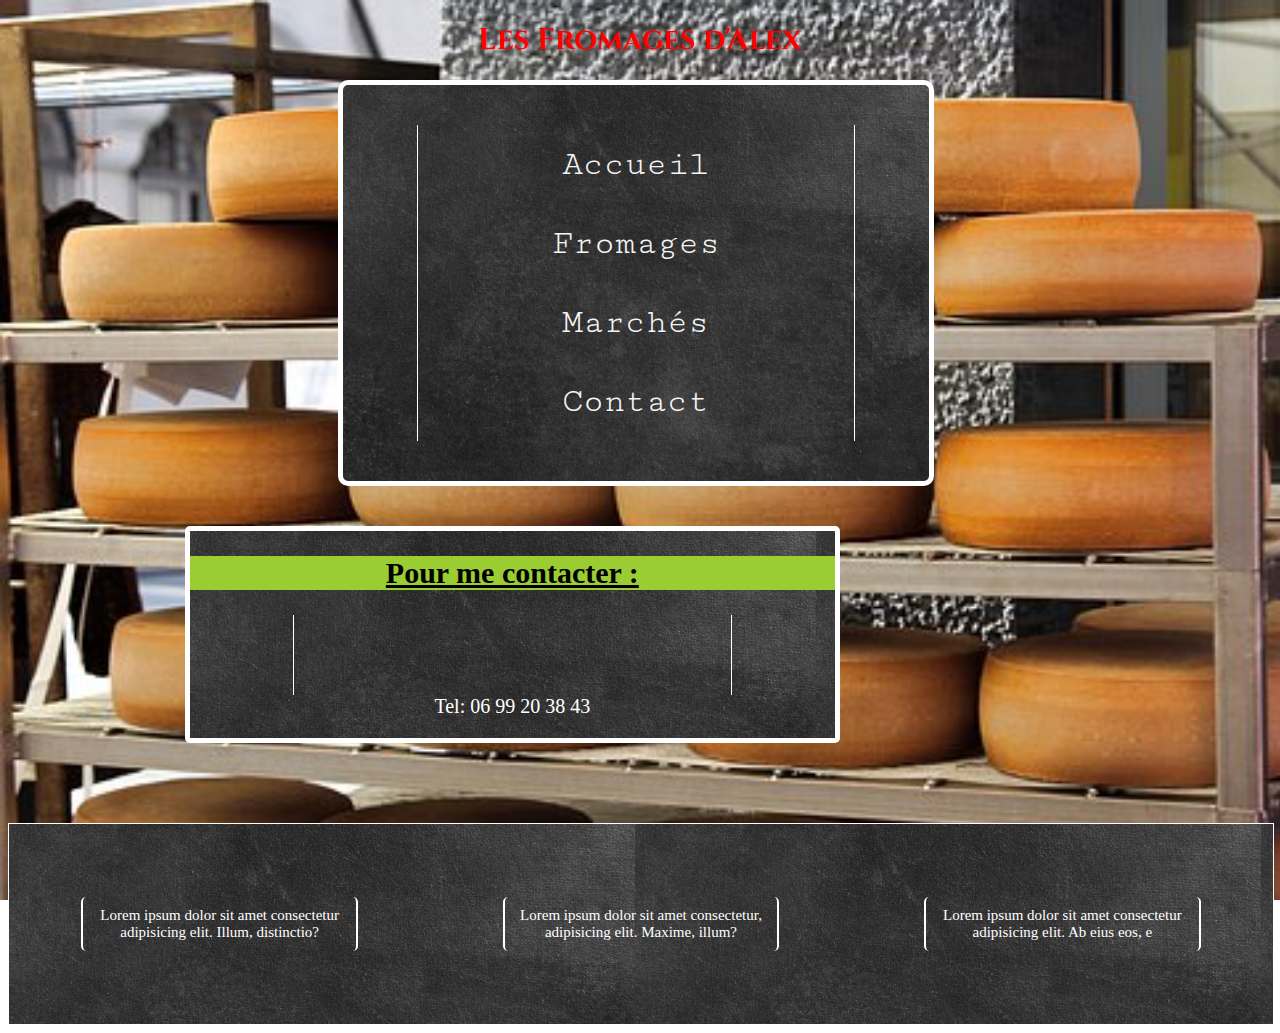
<file: contact.html>
<!DOCTYPE html>
<html lang="en">

<head>
        <meta charset="UTF-8">
        <meta name="viewport" content="width=device-width, initial-scale=1.0">
        <meta http-equiv="X-UA-Compatible" content="ie=edge">
        <title>Document</title>
</head>
<link rel="stylesheet" href="contact.css">
<link href="https://fonts.googleapis.com/css?family=Orbitron&display=swap" rel="stylesheet">
<link href="https://fonts.googleapis.com/css?family=Mali&display=swap" rel="stylesheet">
<link rel="stylesheet" href="https://use.fontawesome.com/releases/v5.9.0/css/all.css"
        integrity="sha384-i1LQnF23gykqWXg6jxC2ZbCbUMxyw5gLZY6UiUS98LYV5unm8GWmfkIS6jqJfb4E" crossorigin="anonymous">
<link href="https://fonts.googleapis.com/css?family=Cutive+Mono&display=swap" rel="stylesheet">
<link href="https://fonts.googleapis.com/css?family=Cinzel|Righteous&display=swap" rel="stylesheet">

<body>
        <h1>Les Fromages d'Alex</h1>

        <header>
                <a href="index.html">Accueil</a>
                <a href="produit.html">Fromages</a>
                <a href="marche.html">Marchés</a>
                <a href="contact.html">Contact</a>
                </div>

        </header>
        <section>
                <article>
                        <h2>Pour me contacter :</h2>
                        <a href="mailto:alex@9business.fr">
                                <div class="mail"><i class="far fa-envelope"></i></div>
                        </a>
                        <a href="" target="_blank">
                                <div class="facebook"><i class="fab fa-facebook-f"></i></div>
                        </a>
                        <div class="tel">Tel: 06 99 20 38 43</div>

                </article>

        </section>
        <footer>
                <div class="pied">Lorem ipsum dolor sit amet consectetur adipisicing elit. Illum, distinctio?</div>
                <div class="pied">Lorem ipsum dolor sit amet consectetur, adipisicing elit. Maxime, illum?</div>
                <div class="pied">Lorem ipsum dolor sit amet consectetur adipisicing elit. Ab eius eos, e</div>
                </div>
        </footer>
</body>

</html>
</file>
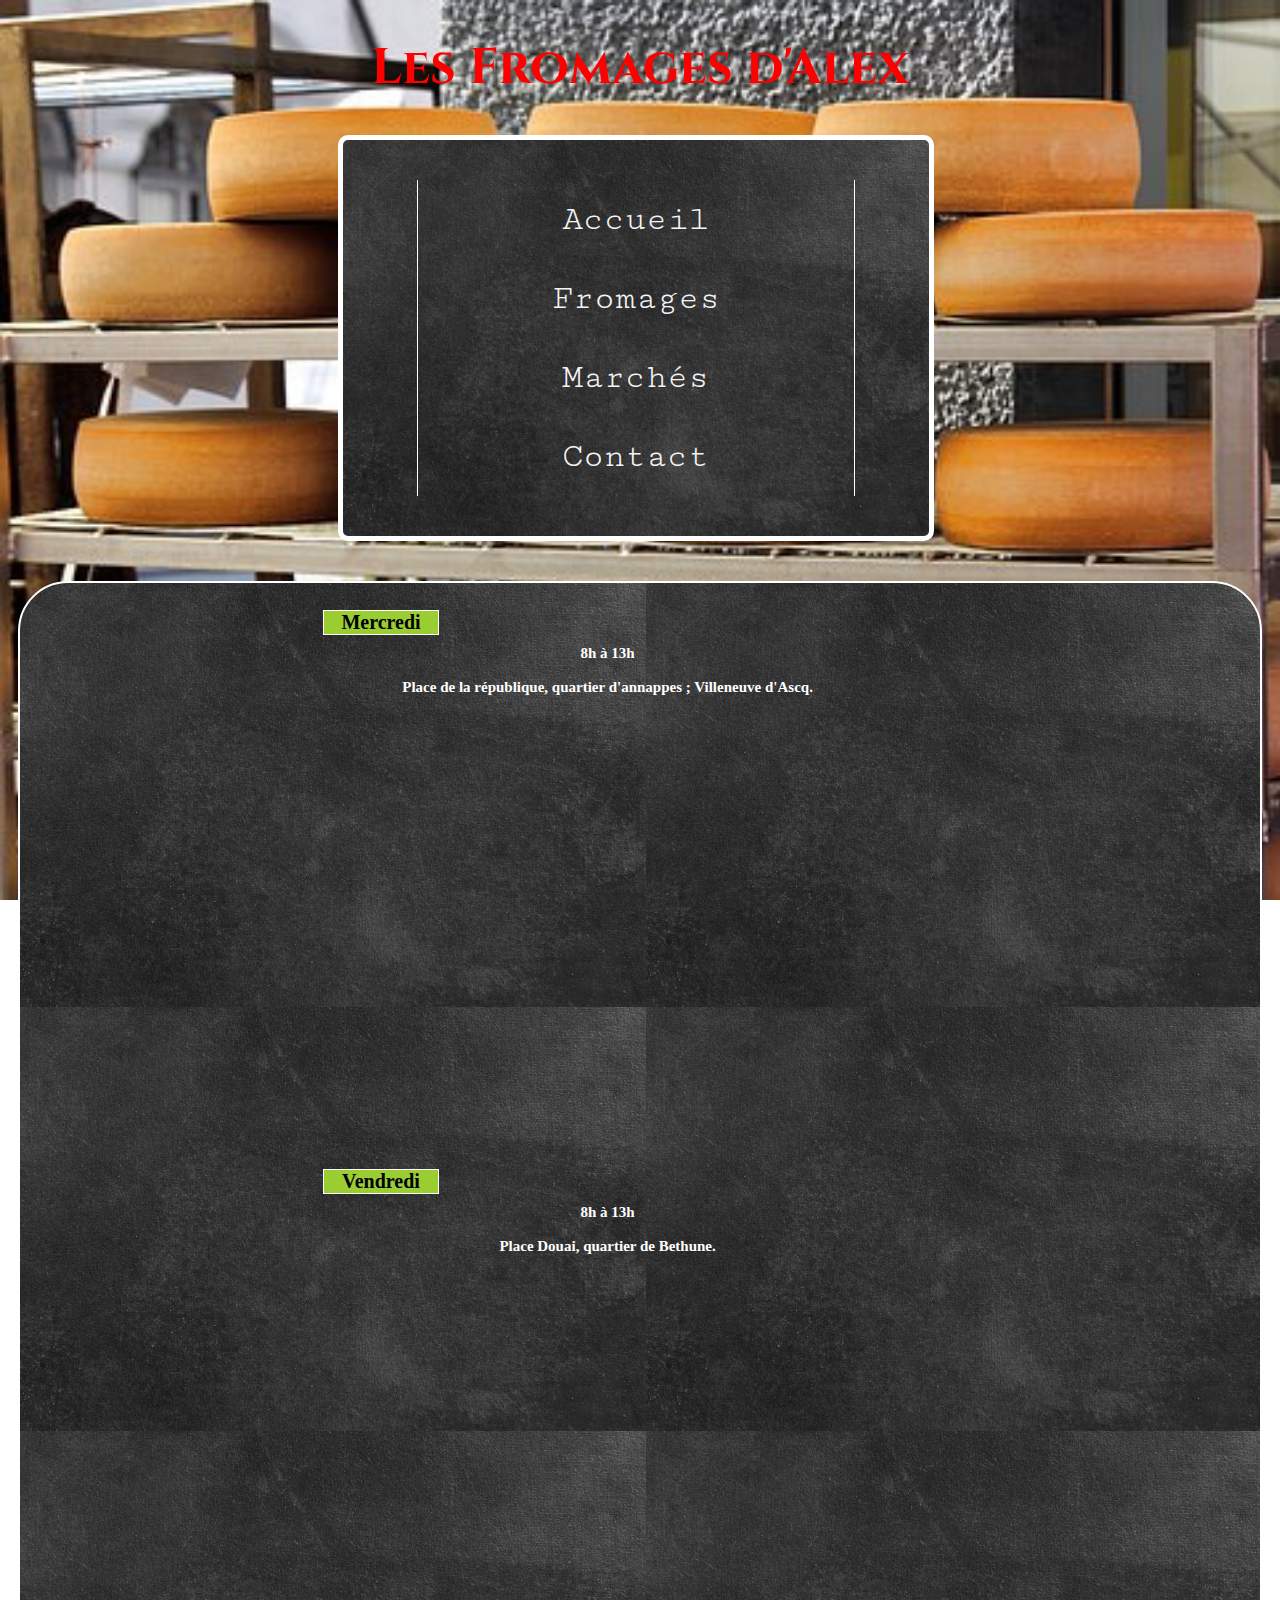
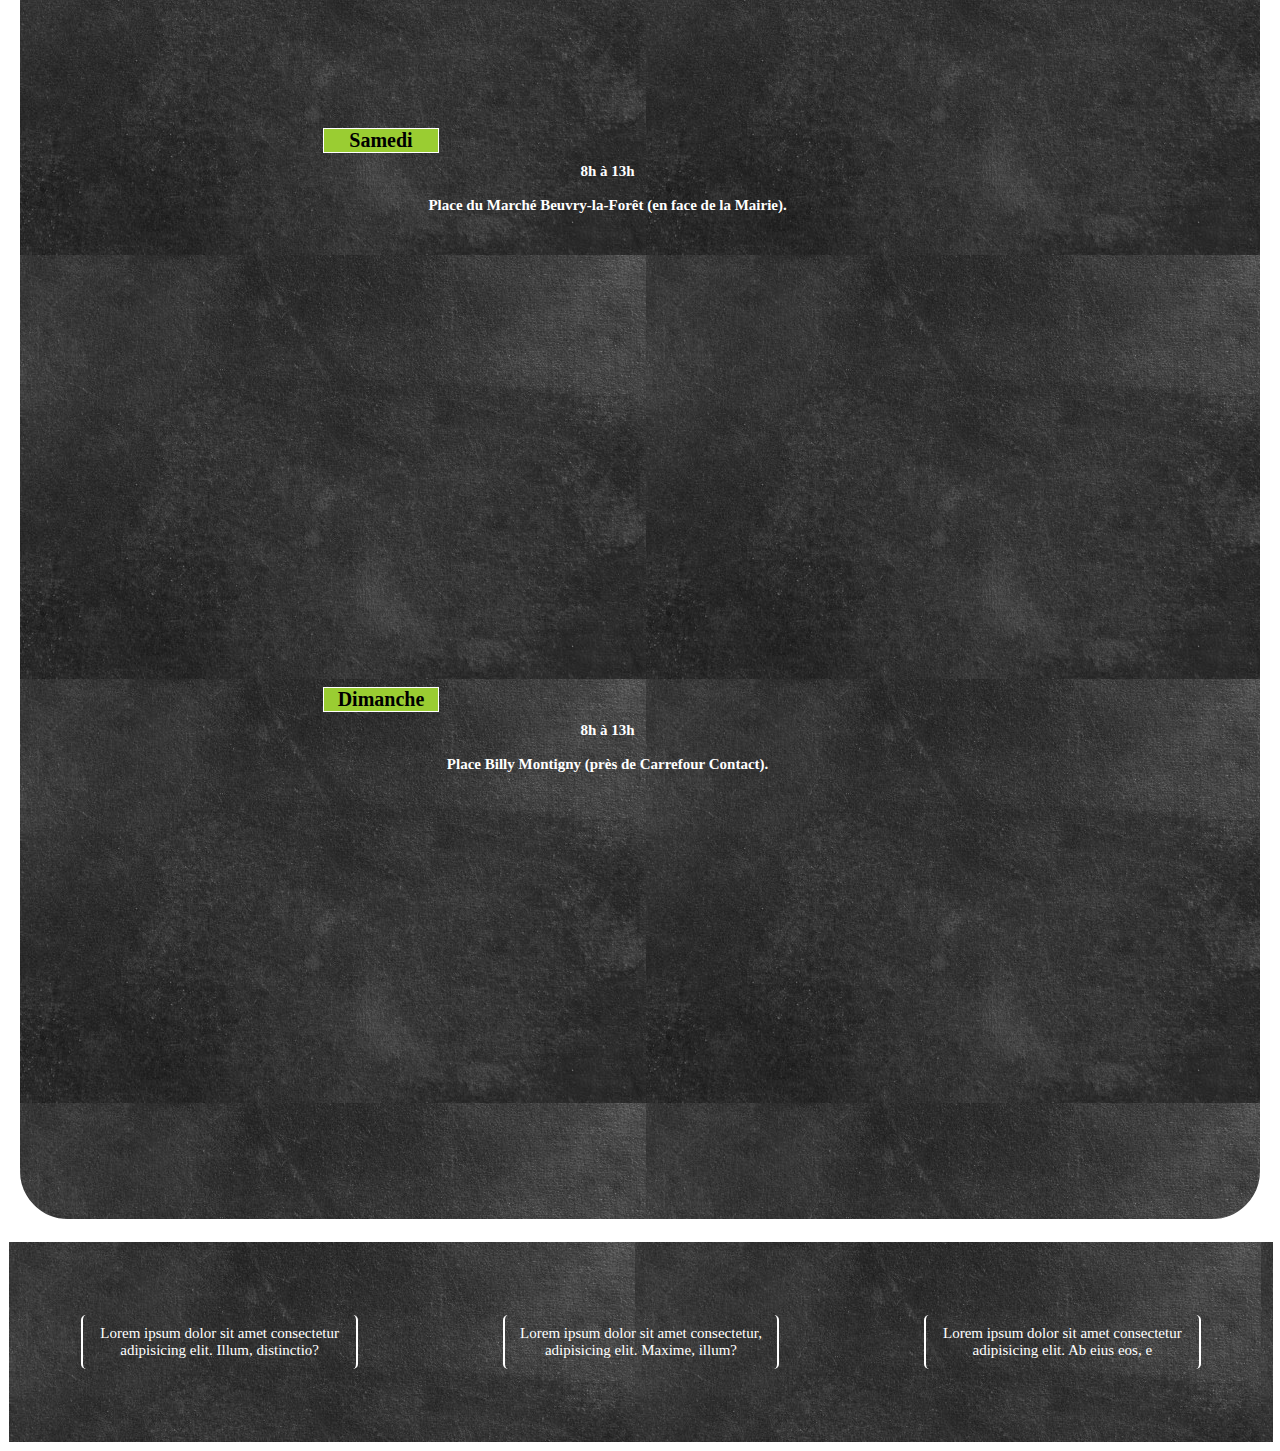
<file: marche.html>
<!DOCTYPE html>
<html lang="en">

<head>
    <meta charset="UTF-8">
    <meta name="viewport" content="width=device-width, initial-scale=1.0">
    <meta http-equiv="X-UA-Compatible" content="ie=edge">
    <title>Document</title>
</head>
<link rel="stylesheet" href="marche.css">
<link href="https://fonts.googleapis.com/css?family=Orbitron&display=swap" rel="stylesheet">
<link href="https://fonts.googleapis.com/css?family=Mali&display=swap" rel="stylesheet">
<link rel="stylesheet" href="https://use.fontawesome.com/releases/v5.9.0/css/all.css"
    integrity="sha384-i1LQnF23gykqWXg6jxC2ZbCbUMxyw5gLZY6UiUS98LYV5unm8GWmfkIS6jqJfb4E" crossorigin="anonymous">
<link href="https://fonts.googleapis.com/css?family=Cutive+Mono&display=swap" rel="stylesheet">
<link href="https://fonts.googleapis.com/css?family=Cinzel|Righteous&display=swap" rel="stylesheet">

<body>
    <h1>Les Fromages d'Alex</h1>


    <header>
        <a href="index.html">Accueil</a>
        <a href="produit.html">Fromages</a>
        <a href="marche.html">Marchés</a>
        <a href="contact.html">Contact</a>
        </div>
    </header>


    <div id="center">
        <div class="me">
            <h5>Mercredi</h5>
            <h6>8h à 13h<br>
                <br>
                Place de la république, quartier d'annappes ; Villeneuve d'Ascq.</h6>

            <iframe class="iframe"
                src="https://www.google.com/maps/embed?pb=!1m18!1m12!1m3!1d2531.0339094541396!2d3.147203715737772!3d50.62648687949999!2m3!1f0!2f0!3f0!3m2!1i1024!2i768!4f13.1!3m3!1m2!1s0x47c2d7cd7f05b157%3A0x584612235d27ea4b!2sPlace+de+la+R%C3%A9publique%2C+59650+Villeneuve-d&#39;Ascq!5e0!3m2!1sfr!2sfr!4v1561021407029!5m2!1sfr!2sfr"
                width="600" max-widht="50%" height="450" frameborder="0" style="border:0" allowfullscreen></iframe>
        </div>

        <div class="ve">
            <h5>Vendredi</h5>
            <h6>8h à 13h
                <br>
                <br>
                Place Douai, quartier de Bethune.
            </h6>
            <iframe class="iframe"
                src="https://www.google.com/maps/embed?pb=!1m18!1m12!1m3!1d2544.4711735088363!2d3.0741993153274683!3d50.37641457946519!2m3!1f0!2f0!3f0!3m2!1i1024!2i768!4f13.1!3m3!1m2!1s0x47c2c959639afa7d%3A0x16adb3fe12418ab!2sBoulevard+de+la+R%C3%A9publique%2C+59500+Douai!5e0!3m2!1sfr!2sfr!4v1561022070632!5m2!1sfr!2sfr"
                width="600" height="450" frameborder="0" style="border:0" allowfullscreen></iframe>
        </div>

        <div class="sam">
            <h5>Samedi</h5>
            <h6>8h à 13h <br>
                <br>
                Place du Marché Beuvry-la-Forêt (en face de la Mairie).</h6>
            <iframe class="iframe"
                src="https://www.google.com/maps/embed?pb=!1m18!1m12!1m3!1d2540.005064435139!2d3.2822808157317263!3d50.459630379476664!2m3!1f0!2f0!3f0!3m2!1i1024!2i768!4f13.1!3m3!1m2!1s0x47c2c351d323035d%3A0x6b984cc770aa9e92!2sParking+du+march%C3%A9!5e0!3m2!1sfr!2sfr!4v1561022298908!5m2!1sfr!2sfr"
                width="600" height="450" frameborder="0" style="border:0" allowfullscreen></iframe>
        </div>

        <div class="dim">
            <h5>Dimanche</h5>
            <h6>8h à 13h<br>
                <br>
                Place Billy Montigny (près de Carrefour Contact).</h6>
            <iframe class="iframe"
                src="https://www.google.com/maps/embed?pb=!1m18!1m12!1m3!1d2542.152601249072!2d2.9086105153293693!3d50.41962837947111!2m3!1f0!2f0!3f0!3m2!1i1024!2i768!4f13.1!3m3!1m2!1s0x47dd33bec146903f%3A0xe725f1e2900ea080!2sCarrefour+Contact!5e0!3m2!1sfr!2sfr!4v1561903306569!5m2!1sfr!2sfr"
                width="600" height="450" frameborder="0" style="border:0" allowfullscreen></iframe>
        </div>
    </div>
    <footer>
        <div class="pied">Lorem ipsum dolor sit amet consectetur adipisicing elit. Illum, distinctio?</div>
        <div class="pied">Lorem ipsum dolor sit amet consectetur, adipisicing elit. Maxime, illum?</div>
        <div class="pied">Lorem ipsum dolor sit amet consectetur adipisicing elit. Ab eius eos, e</div>
    </footer>
</body>

</html>
</file>
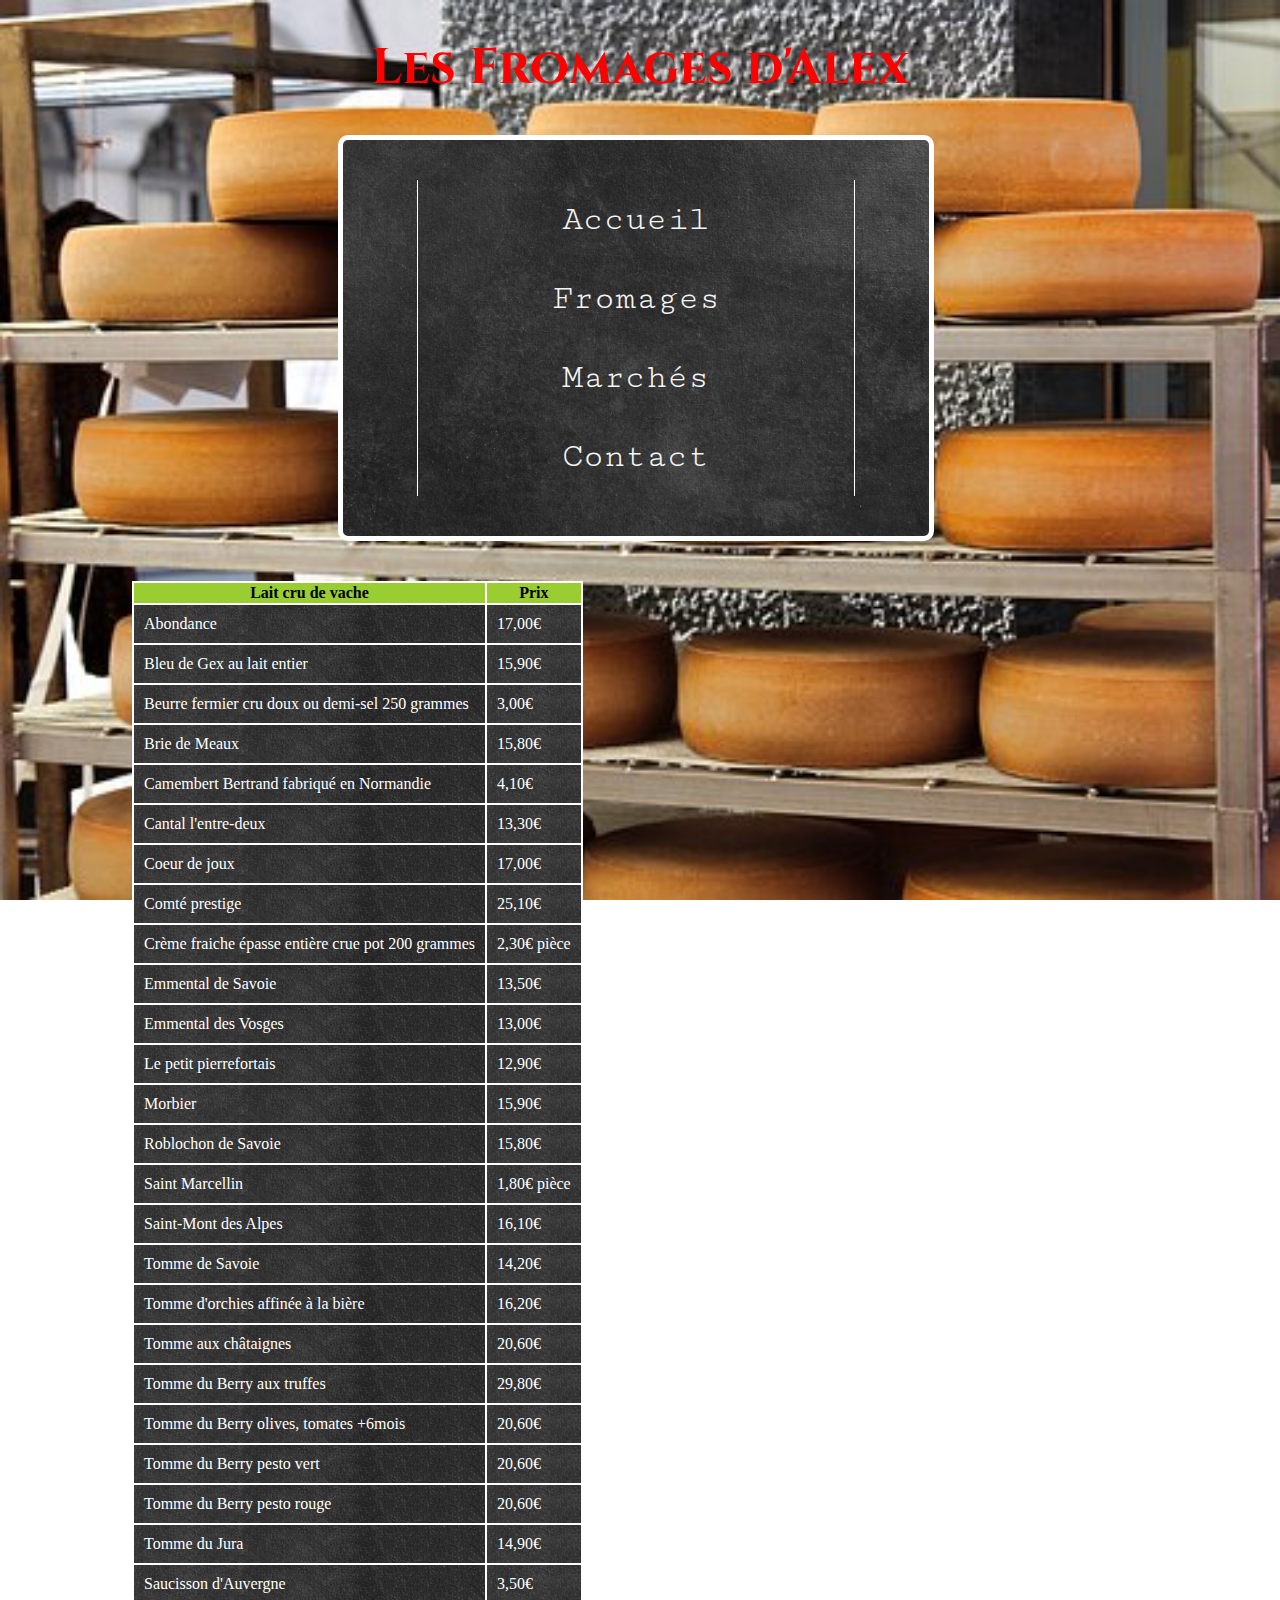
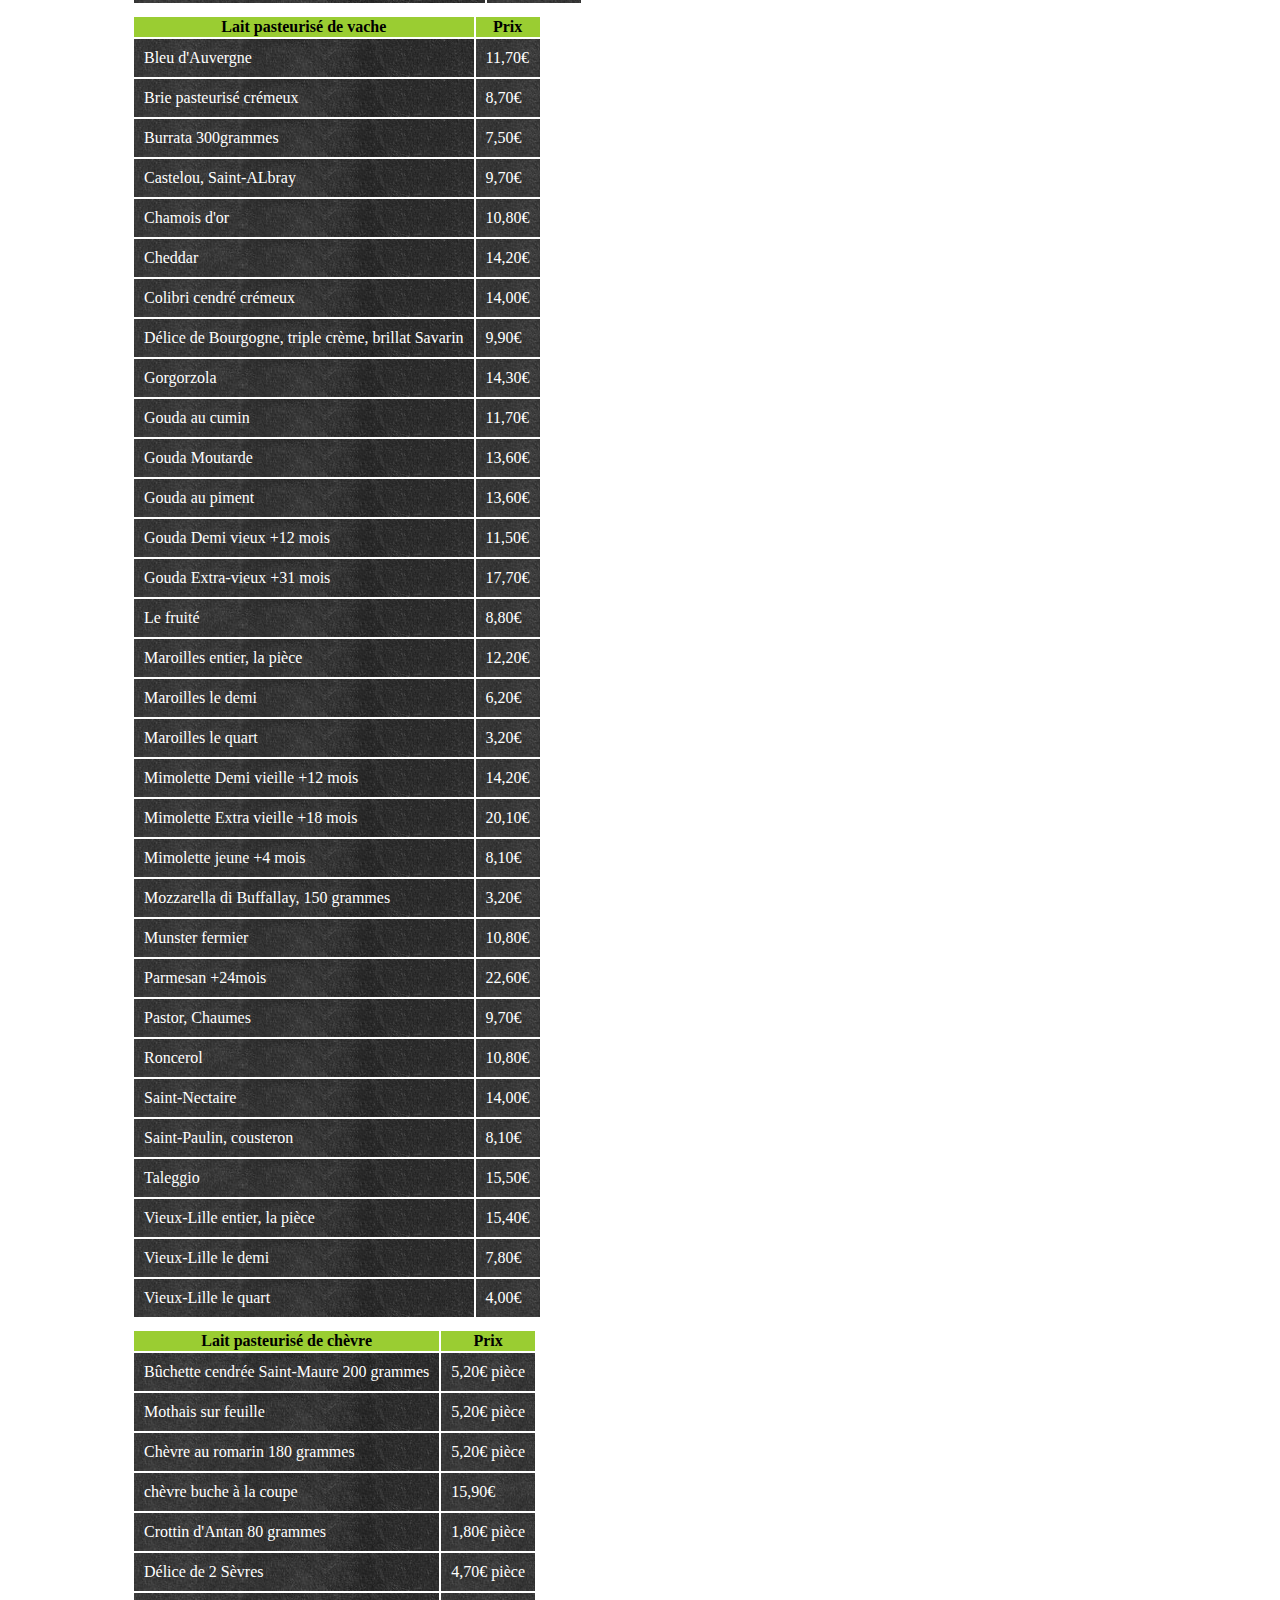
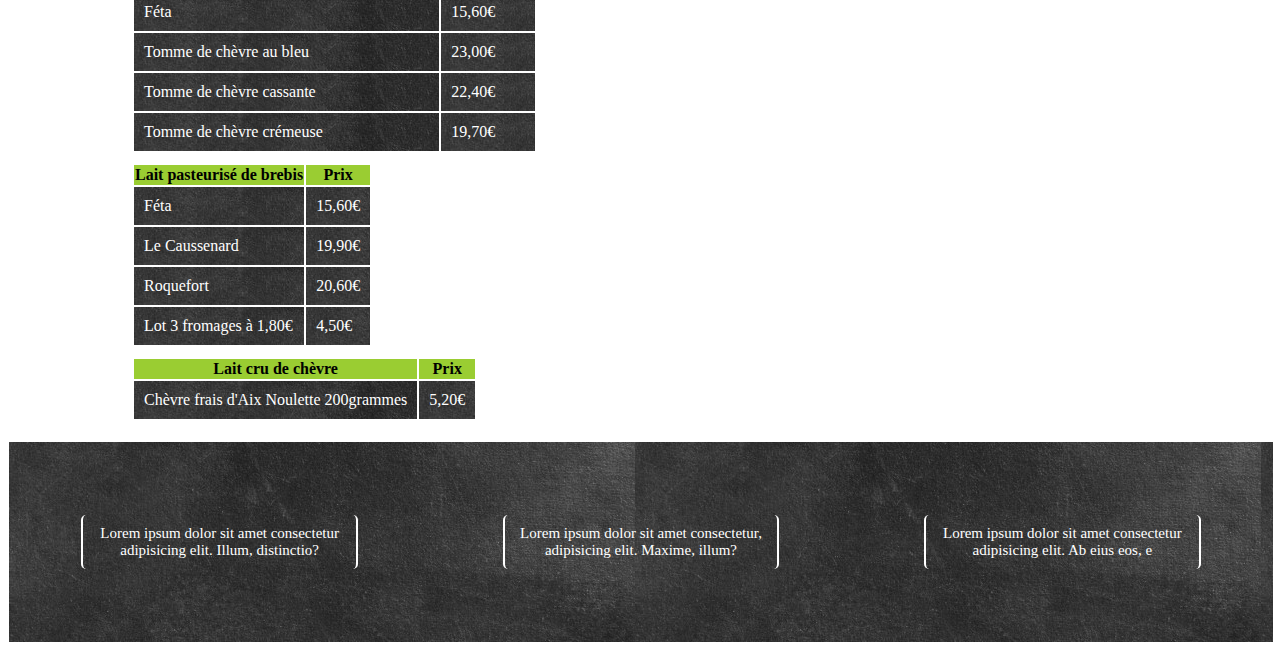
<file: produit.html>
<!DOCTYPE html>
<html lang="en">

<head>
      <meta charset="UTF-8">
      <meta name="viewport" content="width=device-width, initial-scale=1.0">
      <meta http-equiv="X-UA-Compatible" content="ie=edge">
      <title>Document</title>
</head>
<link rel="stylesheet" href="produit.css">
<link href="https://fonts.googleapis.com/css?family=Orbitron&display=swap" rel="stylesheet">
<link href="https://fonts.googleapis.com/css?family=Mali&display=swap" rel="stylesheet">
<link rel="stylesheet" href="https://use.fontawesome.com/releases/v5.9.0/css/all.css"
      integrity="sha384-i1LQnF23gykqWXg6jxC2ZbCbUMxyw5gLZY6UiUS98LYV5unm8GWmfkIS6jqJfb4E" crossorigin="anonymous">
<link href="https://fonts.googleapis.com/css?family=Cutive+Mono&display=swap" rel="stylesheet">
<link href="https://fonts.googleapis.com/css?family=Cinzel|Righteous&display=swap" rel="stylesheet">

<body>
      <h1>Les Fromages d'Alex</h1>

      <header>
            <a href="index.html">Accueil</a>
            <a href="produit.html">Fromages</a>
            <a href="marche.html">Marchés</a>
            <a href="contact.html">Contact</a>
      </header>

      <article>
            <table>
                  <tr>
                        <th scope="col">Lait cru de vache</th>
                        <th scope="col">Prix</th>
                  </tr>
                  <td>Abondance</td>
                  <td>17,00€</td>
                  <tr>
                        <td>Bleu de Gex au lait entier</td>
                        <td>15,90€</td>
                  </tr>
                  <tr>
                        <td>Beurre fermier cru doux ou demi-sel 250 grammes</td>
                        <td>3,00€</td>
                  </tr>
                  <tr>
                        <td>Brie de Meaux</td>
                        <td>15,80€</td>
                  </tr>
                  <tr>
                        <td>Camembert Bertrand fabriqué en Normandie</td>
                        <td>4,10€</td>
                  </tr>
                  <tr>
                        <td>Cantal l'entre-deux</td>
                        <td>13,30€</td>
                  </tr>
                  <tr>
                        <td>Coeur de joux</td>
                        <td>17,00€</td>
                  </tr>
                  <tr>
                        <td>Comté prestige</td>
                        <td>25,10€</td>
                  </tr>
                  <tr>
                        <td>Crème fraiche épasse entière crue pot 200 grammes</td>
                        <td>2,30€ pièce</td>
                  </tr>
                  <tr>
                        <td>Emmental de Savoie</td>
                        <td>13,50€</td>
                  </tr>
                  <tr>
                        <td>Emmental des Vosges</td>
                        <td>13,00€</td>
                  </tr>
                  <tr>
                        <td>Le petit pierrefortais</td>
                        <td>12,90€</td>
                  </tr>
                  <tr>
                        <td>Morbier</td>
                        <td>15,90€</td>
                  </tr>
                  <tr>
                        <td>Roblochon de Savoie</td>
                        <td>15,80€</td>
                  </tr>
                  <tr>
                        <td>Saint Marcellin</td>
                        <td>1,80€ pièce</td>
                  </tr>
                  <tr>
                        <td>Saint-Mont des Alpes</td>
                        <td>16,10€</td>
                  </tr>
                  <tr>
                        <td>Tomme de Savoie</td>
                        <td>14,20€</td>
                  </tr>
                  <tr>
                        <td>Tomme d'orchies affinée à la bière</td>
                        <td>16,20€</td>
                  </tr>
                  <tr>
                        <td>Tomme aux châtaignes</td>
                        <td>20,60€</td>
                  </tr>
                  <tr>
                        <td>Tomme du Berry aux truffes</td>
                        <td>29,80€</td>
                  </tr>
                  <tr>
                        <td>Tomme du Berry olives, tomates +6mois</td>
                        <td>20,60€</td>
                  </tr>
                  <tr>
                        <td>Tomme du Berry pesto vert</td>
                        <td>20,60€</td>
                  </tr>
                  <tr>
                        <td>Tomme du Berry pesto rouge</td>
                        <td>20,60€</td>
                  </tr>
                  <tr>
                        <td>Tomme du Jura</td>
                        <td>14,90€</td>
                  </tr>
                  <tr>
                        <td>Saucisson d'Auvergne</td>
                        <td>3,50€</td>
                  </tr>
            </table>

            <table>
                  <th scope="col">Lait pasteurisé de vache</th>
                  <th scope="col">Prix</th>
                  </tr>
                  <tr>
                        <td>Bleu d'Auvergne</td>
                        <td>11,70€</td>
                  </tr>
                  <tr>
                        <td>Brie pasteurisé crémeux</td>
                        <td>8,70€</td>
                  </tr>
                  <tr>
                        <td>Burrata 300grammes</td>
                        <td>7,50€</td>
                  </tr>
                  <tr>
                        <td>Castelou, Saint-ALbray</td>
                        <td>9,70€</td>
                  </tr>
                  <tr>
                        <td>Chamois d'or</td>
                        <td>10,80€</td>
                  </tr>
                  <tr>
                        <td>Cheddar</td>
                        <td>14,20€</td>
                  </tr>
                  <tr>
                        <td>Colibri cendré crémeux</td>
                        <td>14,00€</td>
                  </tr>
                  <tr>
                        <td>Délice de Bourgogne, triple crème, brillat Savarin</td>
                        <td>9,90€</td>
                  </tr>
                  <tr>
                        <td>Gorgorzola</td>
                        <td>14,30€</td>
                  </tr>
                  <tr>
                        <td>Gouda au cumin</td>
                        <td>11,70€</td>
                  </tr>
                  <tr>
                        <td>Gouda Moutarde</td>
                        <td>13,60€</td>
                  </tr>
                  <tr>
                        <td>Gouda au piment</td>
                        <td>13,60€</td>
                  </tr>
                  <tr>
                        <td>Gouda Demi vieux +12 mois</td>
                        <td>11,50€</td>
                  </tr>
                  <tr>
                        <td>Gouda Extra-vieux +31 mois</td>
                        <td>17,70€</td>
                  </tr>
                  <tr>
                        <td>Le fruité</td>
                        <td>8,80€</td>
                  </tr>
                  <tr>
                        <td>Maroilles entier, la pièce</td>
                        <td>12,20€</td>
                  </tr>
                  <tr>
                        <td>Maroilles le demi</td>
                        <td>6,20€</td>
                  </tr>
                  <tr>
                        <td>Maroilles le quart</td>
                        <td>3,20€</td>
                  </tr>
                  <tr>
                        <td>Mimolette Demi vieille +12 mois</td>
                        <td>14,20€</td>
                  </tr>
                  <tr>
                        <td>Mimolette Extra vieille +18 mois</td>
                        <td>20,10€</td>
                  </tr>
                  <tr>
                        <td>Mimolette jeune +4 mois</td>
                        <td>8,10€</td>
                  </tr>
                  <tr>
                        <td>Mozzarella di Buffallay, 150 grammes</td>
                        <td>3,20€</td>
                  </tr>
                  <tr>
                        <td>Munster fermier</td>
                        <td>10,80€</td>
                  </tr>
                  <tr>
                        <td>Parmesan +24mois</td>
                        <td>22,60€</td>
                  </tr>
                  <tr>
                        <td>Pastor, Chaumes</td>
                        <td>9,70€</td>
                  </tr>
                  <tr>
                        <td>Roncerol</td>
                        <td>10,80€</td>
                  </tr>
                  <tr>
                        <td>Saint-Nectaire</td>
                        <td>14,00€</td>
                  </tr>
                  <tr>
                        <td>Saint-Paulin, cousteron</td>
                        <td>8,10€</td>
                  </tr>
                  <tr>
                        <td>Taleggio</td>
                        <td>15,50€</td>
                  </tr>
                  <tr>
                        <td>Vieux-Lille entier, la pièce</td>
                        <td>15,40€</td>
                  </tr>
                  <tr>
                  <tr>
                        <td>Vieux-Lille le demi</td>
                        <td>7,80€</td>
                  </tr>
                  </tr>
                  <tr>
                        <td>Vieux-Lille le quart</td>
                        <td>4,00€</td>
                  </tr>
            </table>

            <table>
                  <tr>
                        <th scope="col">Lait pasteurisé de chèvre</th>
                        <th scope="col">Prix</th>
                  </tr>
                  <tr>
                        <td>Bûchette cendrée Saint-Maure 200 grammes</td>
                        <td>5,20€ pièce</td>
                  </tr>
                  <tr>
                        <td>Mothais sur feuille</td>
                        <td>5,20€ pièce</td>
                  </tr>
                  <tr>
                        <td>Chèvre au romarin 180 grammes</td>
                        <td>5,20€ pièce</td>
                  </tr>
                  <tr>
                        <td>chèvre buche à la coupe</td>
                        <td>15,90€</td>
                  </tr>
                  <tr>
                        <td>Crottin d'Antan 80 grammes</td>
                        <td>1,80€ pièce</td>
                  </tr>
                  <tr>
                        <td>Délice de 2 Sèvres</td>
                        <td>4,70€ pièce</td>
                  </tr>
                  <tr>
                        <td>Féta</td>
                        <td>15,60€</td>
                  </tr>
                  <tr>
                        <td>Tomme de chèvre au bleu</td>
                        <td>23,00€</td>
                  </tr>
                  <tr>
                        <td>Tomme de chèvre cassante</td>
                        <td>22,40€</td>
                  </tr>
                  <tr>
                        <td>Tomme de chèvre crémeuse</td>
                        <td>19,70€</td>
                  </tr>
            </table>

            <table>
                  <tr>
                        <th scope="col">Lait pasteurisé de brebis</th>
                        <th scope="col">Prix</th>
                  </tr>

                  <tr>
                        <td>Féta</td>
                        <td>15,60€</td>
                  </tr>
                  <tr>
                        <td>Le Caussenard</td>
                        <td>19,90€</td>
                  </tr>
                  <tr>
                        <td>Roquefort</td>
                        <td>20,60€</td>
                  </tr>
                  <tr>
                        <td>Lot 3 fromages à 1,80€</td>
                        <td>4,50€</td>
                  </tr>
            </table>

            <table>
                  <tr>
                        <th scope="col">Lait cru de chèvre</th>
                        <th scope="col">Prix</th>
                  </tr>
                  <tr>
                        <td>Chèvre frais d'Aix Noulette 200grammes</td>
                        <td>5,20€</td>
                  </tr>
            </table>

            </table>

      </article>
      <footer>
            <div class="pied">Lorem ipsum dolor sit amet consectetur adipisicing elit. Illum, distinctio?</div>
            <div class="pied">Lorem ipsum dolor sit amet consectetur, adipisicing elit. Maxime, illum?</div>
            <div class="pied">Lorem ipsum dolor sit amet consectetur adipisicing elit. Ab eius eos, e</div>
      </footer>
</body>

</html>
</file>
<file: contact.css>
/* mobile first */

h1 {
    font-family: 'Righteous', cursive;
    font-family: 'Cinzel', serif;
    text-align: center;
    font-size: 30px;
    color: red;
}

h2 {
    color: black;
    font-size: 30px;
    text-decoration: underline;
    background-color: yellowgreen;
}




body {
    background: url(fromage3.jpg);
    background-size: cover;
    background-attachment: fixed;
}

header {
    display: flex;
    font-family: 'Mali', cursive;
    font-size: 30px;
    border: 5px solid white;
    border-radius: 10px;
    flex-direction: column;
    padding: 40px;
    margin-bottom: 40px;
    background-image: url(ardoise.jpeg);
    background-size: cover;
    margin: auto;
    width: 67vw;
}

a {
    padding: 20px;
    text-decoration: none;
    font-family: 'Cutive Mono', monospace;
    font-size: 32px;
    color: whitesmoke;
    border: 1px solid white;
    border-top: none;
    border-bottom: none;
    margin: auto;
    width: 43vw;
}

a:hover {
    color: yellowgreen;
}

article {
    display: flex;
    flex-direction: column;
    text-align: center;
    border: 5px solid white;
    border-radius: 5px;
    width: 81%;
    position: relative;
    left: 27px;
    margin-bottom: 20px;
    margin-top: 20px;
    background-image: url(ardoise.jpeg);
}

footer {
    border: 1px white solid;
    margin-top: 20px;
    background-image: url(ardoise.jpeg);
    color: white;
    display: flex;
    align-items: center;
    justify-content: space-around;
    width: 100%;
    height: 200px;
}

.pied {
    border: 2px solid white;
    border-radius: 5px;
    border-top: none;
    border-bottom: none;
    color: white;
    padding: 4px;
    width: 25%;
    font-size: 12px;
}

.fab {
    color: rgb(22, 84, 155);
    margin-bottom: 30px;
}

.tel {
    color: white;
    font-size: 20px;
    margin-bottom: 20px;
}

/* ipad */

@media screen and (min-width:768px) {



    h2 {
        color: black;
        font-size: 30px;
        text-decoration: underline;
        background-color: yellowgreen;
    }

    body {
        background: url(fromage3.jpg);
        background-size: cover;
        background-attachment: fixed;
    }

    header {
        display: flex;
        font-family: 'Mali', cursive;
        font-size: 30px;
        border: 5px solid white;
        border-radius: 10px;
        position: relative;
        left: -4px;
        padding: 40px;
        margin-bottom: 40px;
        background-image: url(ardoise.jpeg);
        background-size: cover;
        flex-direction: column;
        width: 40%;
        text-align: center;
    }

    a {
        padding: 20px;
        text-decoration: none;
        font-family: 'Cutive Mono', monospace;
        font-size: 35px;
        color: whitesmoke;
        border: 1px solid white;
        border-top: none;
        border-bottom: none;
        width: 31vw;
    }

    a:hover {
        color: yellowgreen;
    }

    article {
        display: flex;
        flex-direction: column;
        text-align: center;
        border: 5px solid white;
        border-radius: 5px;
        width: 51%;
        position: relative;
        left: 177px;
        margin-bottom: 80px;
        background-image: url(ardoise.jpeg);
    }

    footer {
        border: 1px white solid;
        margin-top: 20px;
        background-image: url(ardoise.jpeg);
        color: white;
        display: flex;
        align-items: center;
        justify-content: space-around;
        width: 100%;
        height: 200px;
    }

    .pied {
        border: 2px solid white;
        border-radius: 5px;
        border-top: none;
        border-bottom: none;
        color: white;
        text-align: center;
        padding: 10px;
        width: 20%;
        font-size: 15px;
    }

    .fab {
        color: rgb(22, 84, 155);
        margin-bottom: 30px;
    }

    .tel {
        color: white;
        font-size: 20px;
        margin-bottom: 20px;
    }
}

/* ordinateur */

@media screen and (min-width:1320px) {

    h1 {
        font-family: 'Righteous', cursive;
        font-family: 'Cinzel', serif;
        text-align: center;
        font-size: 50px;
        color: red;
    }

    h2 {
        color: black;
        font-size: 30px;
        text-decoration: underline;
        background-color: yellowgreen;
    }

    .fab {
        color: rgb(22, 84, 155);
        margin-bottom: 30px;
    }

    body {
        background: url(fromage3.jpg);
        background-size: cover;
        background-attachment: fixed;
    }

    a {
        padding: 20px;
        text-decoration: none;
        font-family: 'Cutive Mono', monospace;
        font-size: 35px;
        color: whitesmoke;
        border: 1px solid white;
        border-top: none;
        border-bottom: none;
        margin: auto;
        width: 22vw;
    }

    a:hover {
        color: yellowgreen;
    }

    header {
        display: flex;
        flex-direction: row;
        font-family: 'Mali', cursive;
        font-size: 30px;
        border: 5px solid white;
        border-radius: 10px;
        padding: 40px;
        margin-bottom: 40px;
        background-image: url(ardoise.jpeg);
        background-size: cover;
        margin: auto;
        width: 64vw;
    }

    footer {
        border: 1px white solid;
        margin-top: 20px;
        background-image: url(ardoise.jpeg);
        color: white;
        display: flex;
        align-items: center;
        justify-content: space-around;
        width: 100%;
        height: 200px;
    }

    .pied {
        border: 2px solid white;
        border-radius: 5px;
        border-top: none;
        border-bottom: none;
        color: white;
        text-align: center;
        padding: 10px;
        width: 20%;
        font-size: 20px;
    }


    article {
        display: flex;
        flex-direction: column;
        text-align: center;
        border: 5px solid white;
        border-radius: 5px;
        width: 30%;
        position: relative;
        left: 461px;
        margin-bottom: 20px;
        background-image: url(ardoise.jpeg);
    }

    .tel {
        color: white;
        font-size: 20px;
        margin-bottom: 20px;
    }
}
</file>
<file: marche.css>
/* mobile first */

h1 {
    font-family: 'Righteous', cursive;
    font-family: 'Cinzel', serif;
    text-align: center;
    font-size: 30px;
    color: red;
}




body {
    background: url(fromage3.jpg);
    background-size: cover;
    background-attachment: fixed;
}

header {
    display: flex;
    font-family: 'Mali', cursive;
    font-size: 30px;
    border: 5px solid white;
    border-radius: 10px;
    flex-direction: column;
    padding: 40px;
    margin-bottom: 40px;
    background-image: url(ardoise.jpeg);
    background-size: cover;
    margin: auto;
    width: 67vw;
}

a {
    padding: 20px;
    text-decoration: none;
    font-family: 'Cutive Mono', monospace;
    font-size: 32px;
    color: whitesmoke;
    border: 1px solid white;
    border-top: none;
    border-bottom: none;
    margin: auto;
    width: 43vw;
}

a:hover {
    color: yellowgreen;
}

footer {
    border: 1px white solid;
    margin-top: 20px;
    background-image: url(ardoise.jpeg);
    color: white;
    display: flex;
    align-items: center;
    justify-content: space-around;
    width: 100%;
    height: 200px;
}

.pied {
    border: 2px solid white;
    border-radius: 5px;
    border-top: none;
    border-bottom: none;
    color: white;
    padding: 4px;
    width: 25%;
    font-size: 12px;
}

#center {
    display: flex;
    flex-wrap: wrap;
    background-image: url(ardoise.jpeg);
    border: 2px solid white;
    border-radius: 50px;
    margin: 10px;
}

iframe {
    padding: 5px;
    margin: 16px;
    width: 86%;
    height: 400px;
}

h5 {
    position: relative;
    left: 69px;
    color: black;
    font-size: 20px;
    border: 1px solid white;
    text-align: center;
    margin: 27px;
    background-color: yellowgreen;
    width: 41%;
}

h6 {
    color: white;
    text-align: center;
    font-size: 15px;
    position: relative;
    right: 3px;
}

/* ipad */

@media screen and (min-width:768px) {
    h1 {
        font-family: 'Righteous', cursive;
        font-family: 'Cinzel', serif;
        text-align: center;
        font-size: 50px;
        color: red;
    }



    body {
        background: url(fromage3.jpg);
        background-size: cover;
        background-attachment: fixed;
    }

    header {
        display: flex;
        font-family: 'Mali', cursive;
        font-size: 30px;
        border: 5px solid white;
        border-radius: 10px;
        position: relative;
        left: -4px;
        padding: 40px;
        margin-bottom: 40px;
        background-image: url(ardoise.jpeg);
        background-size: cover;
        flex-direction: column;
        width: 40%;
        text-align: center;
    }

    a {
        padding: 20px;
        text-decoration: none;
        font-family: 'Cutive Mono', monospace;
        font-size: 35px;
        color: whitesmoke;
        border: 1px solid white;
        border-top: none;
        border-bottom: none;
        width: 31vw;
    }

    a:hover {
        color: yellowgreen;
    }

    footer {
        border: 1px white solid;
        margin-top: 20px;
        background-image: url(ardoise.jpeg);
        color: white;
        display: flex;
        align-items: center;
        justify-content: space-around;
        width: 100%;
        height: 200px;
    }

    .pied {
        border: 2px solid white;
        border-radius: 5px;
        border-top: none;
        border-bottom: none;
        color: white;
        text-align: center;
        padding: 10px;
        width: 20%;
        font-size: 15px;
    }

    #center {
        display: flex;
        flex-wrap: wrap;
        background-image: url(ardoise.jpeg);
        border: 2px solid white;
        border-radius: 50px;
        margin: 10px;
    }

    .iframe {
        width: 89vw;
    }

    h5 {
        position: relative;
        left: 276px;
        color: black;
        font-size: 20px;
        border: 1px solid white;
        text-align: center;
        margin-bottom: 10px;
        background-color: yellowgreen;
        width: 114px;
    }

    h6 {
        color: white;
        text-align: center;
        font-size: 15px;
        margin: auto;
    }
}

/* ordinateur */

@media screen and (min-width:1320px) {

    footer {
        border: 1px white solid;
        margin-top: 20px;
        background-image: url(ardoise.jpeg);
        color: white;
        display: flex;
        align-items: center;
        justify-content: space-around;
        width: 100%;
        height: 200px;
    }

    .pied {
        border: 2px solid white;
        border-radius: 5px;
        border-top: none;
        border-bottom: none;
        color: white;
        text-align: center;
        padding: 10px;
        width: 20%;
        font-size: 20px;
    }

    h1 {
        font-family: 'Righteous', cursive;
        font-family: 'Cinzel', serif;
        text-align: center;
        font-size: 50px;
        color: red;
    }

    #center {
        display: list-item;
        background-image: url(ardoise.jpeg);
        border: 2px solid white;
        border-radius: 50px;
        margin: 10px;
    }



    body {
        background: url(fromage3.jpg);
        background-size: cover;
        background-attachment: fixed;
    }

    a {
        padding: 20px;
        text-decoration: none;
        font-family: 'Cutive Mono', monospace;
        font-size: 35px;
        color: whitesmoke;
        border: 1px solid white;
        border-top: none;
        border-bottom: none;
        margin: auto;
        width: 43vw;
    }

    a:hover {
        color: yellowgreen;
    }

    header {
        display: flex;
        flex-direction: row;
        font-family: 'Mali', cursive;
        font-size: 30px;
        border: 5px solid white;
        border-radius: 10px;
        padding: 40px;
        margin-bottom: 40px;
        background-image: url(ardoise.jpeg);
        background-size: cover;
        margin: auto;
        width: 64vw;
    }

    iframe {
        padding: 5px;
        margin: 16px;
        display: flex;
        position: relative;
        left: 41px;
        width: 84%;
    }

    h5 {
        position: relative;
        left: 575px;
        color: black;
        font-size: 20px;
        border: 1px solid white;
        text-align: center;
        margin: 27px;
        background-color: yellowgreen;
        width: 114px;
    }

    h6 {
        color: white;
        text-align: center;
        font-size: 15px;
        position: relative;
        left: 7px;
    }
}
</file>
<file: produit.css>
/* mobile first */

h1 {
    font-family: 'Righteous', cursive;
    font-family: 'Cinzel', serif;
    text-align: center;
    font-size: 30px;
    color: red;
}




body {
    background: url(fromage3.jpg);
    background-size: cover;
    background-attachment: fixed;
}

header {
    display: flex;
    font-family: 'Mali', cursive;
    font-size: 30px;
    border: 5px solid white;
    border-radius: 10px;
    flex-direction: column;
    padding: 40px;
    margin-bottom: 40px;
    background-image: url(ardoise.jpeg);
    background-size: cover;
    margin: auto;
    width: 67vw;
}

a {
    padding: 20px;
    text-decoration: none;
    font-family: 'Cutive Mono', monospace;
    font-size: 32px;
    color: whitesmoke;
    border: 1px solid white;
    border-top: none;
    border-bottom: none;
    margin: auto;
    width: 43vw;
}

footer {
    border: 1px white solid;
    margin-top: 20px;
    background-image: url(ardoise.jpeg);
    color: white;
    display: flex;
    align-items: center;
    justify-content: space-around;
    width: 100%;
    height: 200px;
}

.pied {
    border: 2px solid white;
    border-radius: 5px;
    border-top: none;
    border-bottom: none;
    color: white;
    padding: 4px;
    width: 25%;
    font-size: 12px;
}


table,
th,
tr,
td {
    border: 2px solid white;
    border-collapse: collapse;
}

table {
    background-image: url(ardoise.jpeg);
    margin-bottom: 10px;
    margin-top: 10px;
    position: relative;
    left: -3px;
}

td {
    padding: 10px;
    color: white;
    background-image: url(ardoise.jpeg);
}

th {
    color: black;
    background-color: yellowgreen;
}

a:hover {
    color: yellowgreen;
}

/* ipad */

@media screen and (min-width:768px) {
    h1 {
        font-family: 'Righteous', cursive;
        font-family: 'Cinzel', serif;
        text-align: center;
        font-size: 50px;
        color: red;
    }




    body {
        background: url(fromage3.jpg);
        background-size: cover;
        background-attachment: fixed;
    }

    header {
        display: flex;
        font-family: 'Mali', cursive;
        font-size: 30px;
        border: 5px solid white;
        border-radius: 10px;
        position: relative;
        left: -4px;
        padding: 40px;
        margin-bottom: 40px;
        background-image: url(ardoise.jpeg);
        background-size: cover;
        flex-direction: column;
        width: 40%;
        text-align: center;
    }

    a {
        padding: 20px;
        text-decoration: none;
        font-family: 'Cutive Mono', monospace;
        font-size: 35px;
        color: whitesmoke;
        border: 1px solid white;
        border-top: none;
        border-bottom: none;
        width: 31vw;
    }

    footer {
        border: 1px white solid;
        margin-top: 20px;
        background-image: url(ardoise.jpeg);
        color: white;
        display: flex;
        align-items: center;
        justify-content: space-around;
        width: 100%;
        height: 200px;
    }

    .pied {
        border: 2px solid white;
        border-radius: 5px;
        border-top: none;
        border-bottom: none;
        color: white;
        text-align: center;
        padding: 10px;
        width: 20%;
        font-size: 15px;
    }

    table {
        position: relative;
        left: 124px;
    }

    table,
    th,
    tr,
    td {
        border: 2px solid white;
        border-collapse: collapse;
    }

    td {
        padding: 10px;
        color: white;
        background-image: url(ardoise.jpeg);
    }

    th {
        color: black;
        background-color: yellowgreen;
    }

    a:hover {
        color: yellowgreen;
    }
}

/* ordinateur */

@media screen and (min-width:1320px) {

    h1 {
        font-family: 'Righteous', cursive;
        font-family: 'Cinzel', serif;
        text-align: center;
        font-size: 50px;
        color: red;
    }

    body {
        background: url(fromage3.jpg);
        background-size: cover;
        background-attachment: fixed;
    }

    a {
        padding: 20px;
        text-decoration: none;
        font-family: 'Cutive Mono', monospace;
        font-size: 35px;
        color: whitesmoke;
        border: 1px solid white;
        border-top: none;
        border-bottom: none;
        margin: auto;
        width: 43vw;
    }

    header {
        display: flex;
        flex-direction: row;
        font-family: 'Mali', cursive;
        font-size: 30px;
        border: 5px solid white;
        border-radius: 10px;
        padding: 40px;
        margin-bottom: 40px;
        background-image: url(ardoise.jpeg);
        background-size: cover;
        margin: auto;
        width: 64vw;
    }

    footer {
        border: 1px white solid;
        margin-top: 20px;
        background-image: url(ardoise.jpeg);
        color: white;
        display: flex;
        align-items: center;
        justify-content: space-around;
        width: 100%;
        height: 200px;
    }

    .pied {
        border: 2px solid white;
        border-radius: 5px;
        border-top: none;
        border-bottom: none;
        color: white;
        text-align: center;
        padding: 10px;
        width: 20%;
        font-size: 20px;
    }

    table,
    th,
    tr,
    td {
        border: 2px solid white;
        border-collapse: collapse;
    }

    td {
        padding: 10px;
        color: white;
        background-image: url(ardoise.jpeg);
    }

    th {
        color: black;
        background-color: yellowgreen;
    }

    table {
        margin-bottom: 10px;
        margin-left: 20px;
        position: relative;
        left: -6px;
    }

    article {
        display: flex;
        margin-top: 20px;
    }

    a:hover {
        color: yellowgreen;
    }
}
</file>
